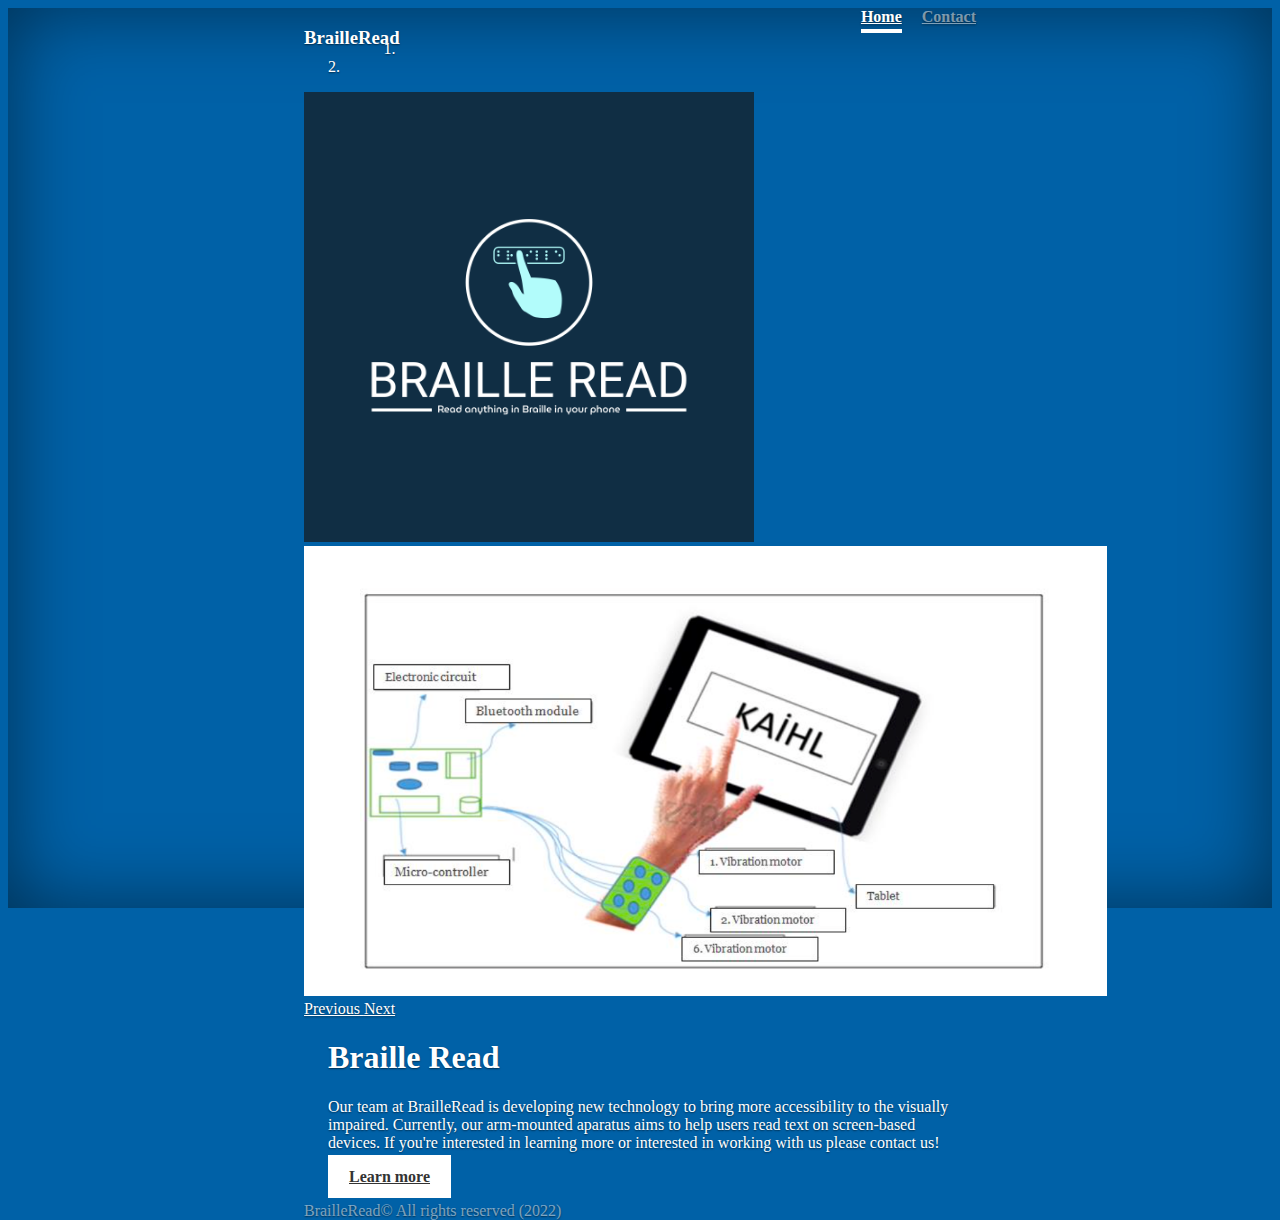
<file: docs/index.html>
<!DOCTYPE html>
<html lang="en"><head><meta http-equiv="Content-Type" content="text/html; charset=UTF-8">
    
    <meta name="viewport" content="width=device-width, initial-scale=1, shrink-to-fit=no">
    <meta name="description" content="">
    <meta name="author" content="">
    <link rel="icon" href="assets/_icon.ico">

    <title>Learn more about Braille Read</title>

    <link rel="canonical" href="https://getbootstrap.com/docs/4.0/examples/cover/">

    <!-- Bootstrap core CSS -->
    <link rel="stylesheet" href="https://cdn.jsdelivr.net/npm/bootstrap@4.1.3/dist/css/bootstrap.min.css" integrity="sha384-MCw98/SFnGE8fJT3GXwEOngsV7Zt27NXFoaoApmYm81iuXoPkFOJwJ8ERdknLPMO" crossorigin="anonymous">

    <!-- Custom styles for this template -->
    <link href="cover.css" rel="stylesheet">
  </head>

  <body class="text-center">

    <div class="cover-container d-flex h-100 p-3 mx-auto flex-column">
      <header class="masthead mb-auto">
        <div class="inner">
          <h3 class="masthead-brand">BrailleRead</h3>
          <nav class="nav nav-masthead justify-content-center">
            <a class="nav-link active" href="">Home</a>
            <a class="nav-link" href="contact.html">Contact</a>
          </nav>
        </div>
      </header>

      <div id="carouselExampleIndicators" class="carousel slide" data-ride="carousel">
        <ol class="carousel-indicators">
          <li data-target="#carouselExampleIndicators" data-slide-to="0" class="active"></li>
          <li data-target="#carouselExampleIndicators" data-slide-to="1"></li>
          <!-- <li data-target="#carouselExampleIndicators" data-slide-to="2"></li> -->
        </ol>
        <div class="carousel-inner">
          <div class="carousel-item active">
            <img class="contain" src="assets/logo-color.png" alt="First slide" style="height: 450px;">
          </div>
          <div class="carousel-item">
            <img class="contain" src="assets/touch.png" alt="Second slide" style="height: 450px;">
          </div>
          <!-- <div class="carousel-item">
            <img class="contain" src="assets/app.png" alt="Third slide" style="height: 450px;">
          </div> -->
        </div>
        <a class="carousel-control-prev" href="#carouselExampleIndicators" role="button" data-slide="prev">
          <span class="carousel-control-prev-icon" aria-hidden="true"></span>
          <span class="sr-only">Previous</span>
        </a>
        <a class="carousel-control-next" href="#carouselExampleIndicators" role="button" data-slide="next">
          <span class="carousel-control-next-icon" aria-hidden="true"></span>
          <span class="sr-only">Next</span>
        </a>
      </div>


      <main role="main" class="inner cover">
        <h1 class="cover-heading">Braille Read</h1>
        <p class="lead">
            Our team at BrailleRead is developing new technology to bring more accessibility to the visually impaired. 
            Currently, our arm-mounted aparatus aims to help users read text on screen-based devices. 
            If you're interested in learning more or interested in working with us please contact us! 
        </p>
        <p class="lead">
          <a href="contact.html" class="btn btn-lg btn-secondary">Learn more</a>
        </p>
      </main>

      <footer class="mastfoot mt-auto">
        <div class="inner">
          <p>BrailleRead© All rights reserved (2022)</p>
        </div>
      </footer>
    </div>


    <!-- Bootstrap core JavaScript
    ================================================== -->
    <!-- Placed at the end of the document so the pages load faster -->
    <script src="https://code.jquery.com/jquery-3.3.1.slim.min.js" integrity="sha384-q8i/X+965DzO0rT7abK41JStQIAqVgRVzpbzo5smXKp4YfRvH+8abtTE1Pi6jizo" crossorigin="anonymous"></script>
    <script src="https://cdn.jsdelivr.net/npm/bootstrap@4.1.3/dist/js/bootstrap.min.js" integrity="sha384-ChfqqxuZUCnJSK3+MXmPNIyE6ZbWh2IMqE241rYiqJxyMiZ6OW/JmZQ5stwEULTy" crossorigin="anonymous"></script>
    <script src="https://cdn.jsdelivr.net/npm/popper.js@1.14.3/dist/umd/popper.min.js" integrity="sha384-ZMP7rVo3mIykV+2+9J3UJ46jBk0WLaUAdn689aCwoqbBJiSnjAK/l8WvCWPIPm49" crossorigin="anonymous"></script>
  

</body></html>
</file>
<file: docs/cover.css>
/*
 * Globals
 */

/* Links */
a,
a:focus,
a:hover {
  color: #fff;
}

/* Custom default button */
.btn-secondary,
.btn-secondary:hover,
.btn-secondary:focus {
  color: #333;
  text-shadow: none; /* Prevent inheritance from `body` */
  background-color: #fff;
  border: .05rem solid #fff;
}


/*
 * Base structure
 */

html,
body {
  height: 100%;
  background-color: rgb(0, 97, 167);
}

body {
  display: -ms-flexbox;
  display: -webkit-box;
  display: flex;
  -ms-flex-pack: center;
  -webkit-box-pack: center;
  justify-content: center;
  color: #fff;
  text-shadow: 0 .05rem .1rem rgba(0, 0, 0, .5);
  box-shadow: inset 0 0 5rem rgba(0, 0, 0, .5);
}

.cover-container {
  max-width: 42em;
}


/*
 * Header
 */
.masthead {
  margin-bottom: 2rem;
}

.masthead-brand {
  margin-bottom: 0;
}

.nav-masthead .nav-link {
  padding: .25rem 0;
  font-weight: 700;
  color: rgba(255, 255, 255, .5);
  background-color: transparent;
  border-bottom: .25rem solid transparent;
}

.nav-masthead .nav-link:hover,
.nav-masthead .nav-link:focus {
  border-bottom-color: rgba(255, 255, 255, .25);
}

.nav-masthead .nav-link + .nav-link {
  margin-left: 1rem;
}

.nav-masthead .active {
  color: #fff;
  border-bottom-color: #fff;
}

@media (min-width: 48em) {
  .masthead-brand {
    float: left;
  }
  .nav-masthead {
    float: right;
  }
}

.contain {
    object-fit: contain;
  }


/*
 * Cover
 */
.cover {
  padding: 0 1.5rem;
}
.cover .btn-lg {
  padding: .75rem 1.25rem;
  font-weight: 700;
}


/*
 * Footer
 */
.mastfoot {
  color: rgba(255, 255, 255, .5);
}
</file>
